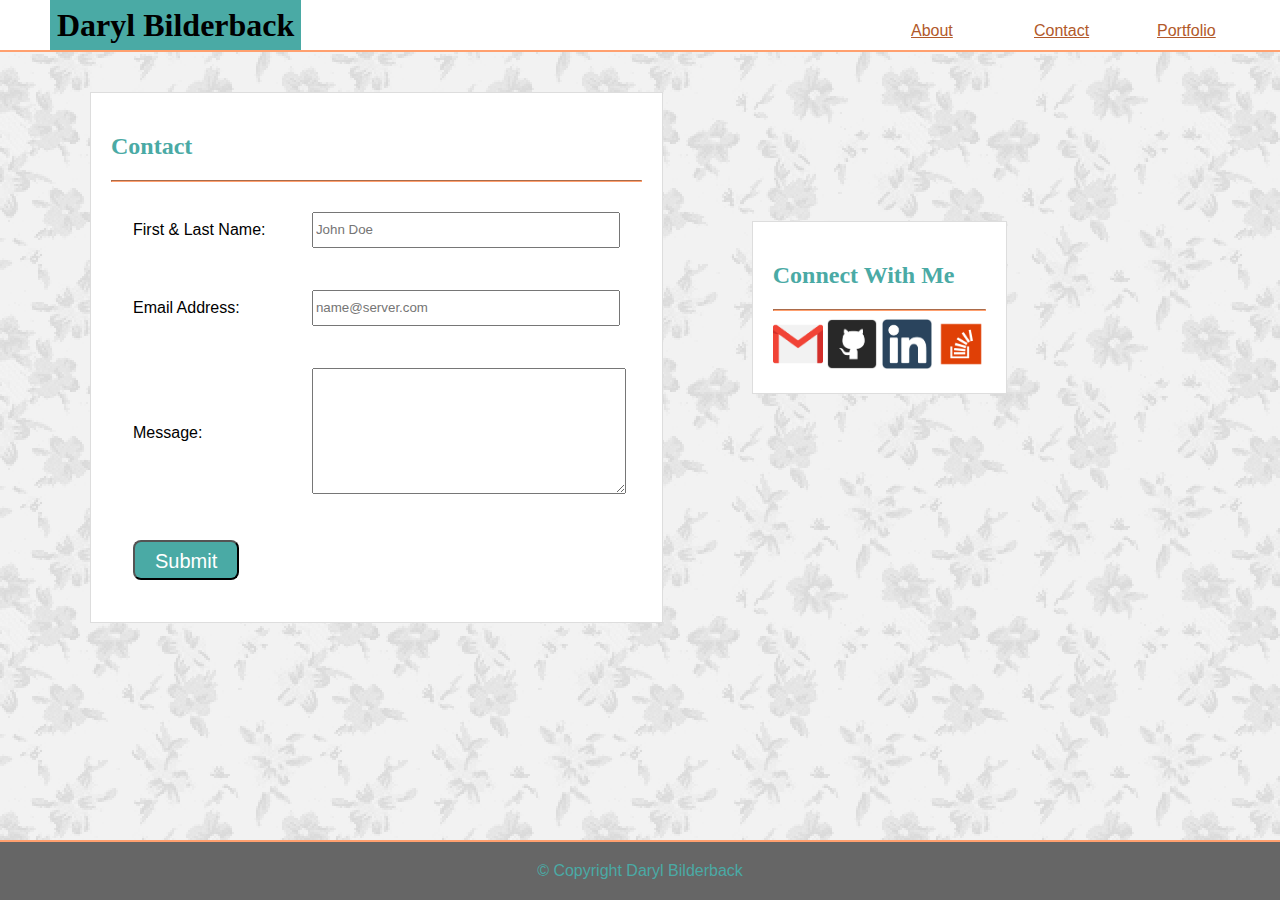
<file: contact.html>
<!DOCTYPE html>
<html lang="en">
	<head>
		<meta charset="UTF-8">
		<title>Contact Daryl Bilderback</title>
		<link rel="stylesheet" type="text/css" href="assets/css/styles.css">
		<link rel="stylesheet" type="text/css" href="assets/css/styles.css">
	</head>

	<body>
		<DIV class="pageHeader">
			
			<DIV class="headerName">
				<div class="name">
					<h1>
						Daryl Bilderback
					</h1>
				</div>
			</DIV>
		
			<DIV class="headerMenu">
				<a href="index.html">About</a>
			</DIV>
			<DIV class="headerMenu">
				<a href="contact.html">Contact</a>
			</DIV>
			<DIV class="headerMenu">
				<a href="portfolio.html">Portfolio</a>
			</DIV>
			
		</DIV>
		<DIV class="pageContent">
			<DIV class="pageContentContainer">
				<DIV class="contentMainContainer">
					<DIV class="contentMain">
						<h2>
							Contact
						</h2>
						<hr>
						<form>
							<table>
								<tr>
									<td>First & Last Name:&nbsp;</td>
									<td><input type="text" name="name" placeholder="John Doe"></td>
								</tr>
								<tr>
									<td>Email Address: &nbsp;</td>
									<td><input type="text" name="email" placeholder="name@server.com"></td>
								</tr>
								<tr>
									<td>Message:&nbsp;</td>
									<td><textarea name="styled-textarea" id="styled"></textarea></td>
								</tr>
								<tr>
									<td colspan="2"><input type="button" class="btn" value="Submit" onclick="#"></td>
								</tr>
							</table>
						</form>
					</DIV>	
				</DIV>
				<DIV class="contentSidebarContainer">
					<DIV class="contentSidebar">
						<h2>
							Connect With Me
						</h2>
						<hr>
						<a href="mailto:dbilderback@gmail.com" target="_blank"><img src="assets/images/email.png" alt="Connect Via Email"></a>
						<a href="https://github.com/dbilderback" target="_blank"><img src="assets/images/github.png" alt="My Github Repository"></a>
						<a href="https://www.linkedin.com/in/daryl-bilderback-2015122" target="_blank"><img src="assets/images/linkedin.png" alt="My Linkedin Profile"></a>
						<a href="https://stackexchange.com/users/12130430/daryl-bilderback" target="_blank"><img src="assets/images/stackoverflow.png" alt="My Stackoverflow Profile"></a>
					</DIV>
				</DIV>
			</DIV>
		</DIV>
		<DIV class="pageFooter">
			<DIV>
				&copy; Copyright Daryl Bilderback
			</DIV>
		</DIV>
	</body>
</html>
</file>
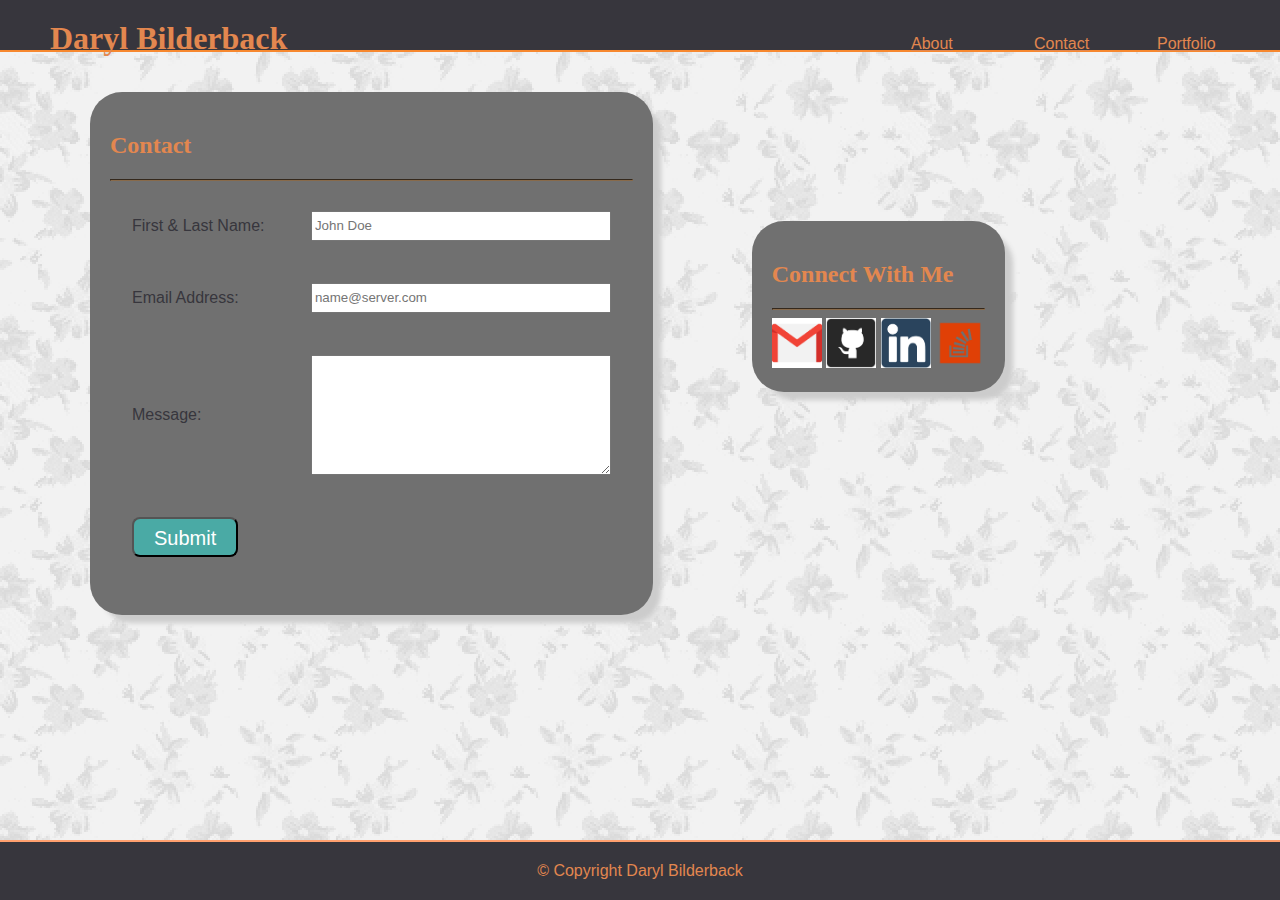
<file: personal/contact.html>
<html>
	<head>
		<meta charset="UTF-8">
		<title>Contact Daryl Bilderback</title>
		<link rel="stylesheet" type="text/css" href="assets/css/styles.css">
		<link rel="stylesheet" type="text/css" href="assets/css/styles.css">
	</head>

	<body>
		<header class="pageHeader">
			<DIV class="headerName">
				<div class="name">
					<h1>
						Daryl Bilderback
					</h1>
				</div>
			</DIV>
		
			<nav class="headerMenu">
				<a href="index.html">About</a>
			</nav>
			<nav class="headerMenu">
				<a href="contact.html">Contact</a>
			</nav>
			<nav class="headerMenu">
				<a href="portfolio.html">Portfolio</a>
			</nav>
			
		</header>
		<section class="pageContent">
			<DIV class="pageContentContainer">
				<DIV class="contentMainContainer">
					<DIV class="contentMain">
						<h2>
							Contact
						</h2>
						<hr>
						<form>
							<table>
								<tr>
									<td>First & Last Name:&nbsp;</td>
									<td><input type="text" name="name" placeholder="John Doe"></td>
								</tr>
								<tr>
									<td>Email Address: &nbsp;</td>
									<td><input type="text" name="email" placeholder="name@server.com"></td>
								</tr>
								<tr>
									<td>Message:&nbsp;</td>
									<td><textarea name="styled-textarea" id="styled"></textarea></td>
								</tr>
								<tr>
									<td colspan="2"><input type="button" class="btn" value="Submit" onclick="#"></td>
								</tr>
							</table>
						</form>
					</DIV>	
				</DIV>
				<DIV class="contentSidebarContainer">
					<DIV class="contentSidebar">
						<h2>
							Connect With Me
						</h2>
						<hr>
						<a href="#" target="_new"><img src="assets/images/email.png" width="50px;" height="50px;" alt="Email Me"></a>
						<a href="#" target="_new"><img src="assets/images/github.png" width="50px;" height="50px;" alt="Github Respository"></a>
						<a href="#" target="_new"><img src="assets/images/linkedin.png" width="50px;" height="50px;" alt="linkedIn Profile"></a>
						<a href="#" target="_new"><img src="assets/images/stackoverflow.png" width="50px;" height="50px;" alt="Stackoverflow Profile"></a>
					</DIV>
				</DIV>
			</DIV>
		</section>
		<footer class="pageFooter">
			<DIV>
				&copy; Copyright Daryl Bilderback
			</DIV>
		</footer>
	</body>
</html>
</file>
<file: assets/css/styles.css>
/* External Stylesheet */


html {
	height: 100%;
}
body {
	display: flex;
	flex-direction: column;
	height: 100vh; 
	margin: 0;
	max-width: 100%;
	background-image: url("../images/bg.png");
	font-family: Arial, "Helvetica Neue", Helvetica, sans-serif;
}

h1 {
	font-family: Georgia, Times, "Times New Roman", serif;
    display: block;
    font-size: 2em;
    -webkit-margin-before: 0em;
    -webkit-margin-after: 0em;
    -webkit-margin-start: 0px;
    -webkit-margin-end: 0px;
    font-weight: bold;
}

h2 {
	font-family: Georgia, Times, "Times New Roman", serif;
	text-align: left;
	color: #4aaaa5;
}

hr {
	border-color: #FFA06F;
}

p img {
    float: left;
}

form {
	display: inline-grid;
}

form td {
	padding: 20px;
}

input {
	width: 300px;
	height: 30px;
}

textarea#styled {
	width: 100%;
	height: 120px;
}

a:link { color: #b2592a; }
a:visited { color: #ff7f3c; }
a:hover { color: #40200f; }
a:active { color: #7f401E; }

.pageHeader {
	display: flex;
  /*justify-content: flex-end;
  flex-direction: row;*/
    height: 50px;
    align-items: baseline;
    background-color: #ffffff;
    width: 100%;
    border-bottom: #FFA06F;
    border-bottom-style: solid;
    border-bottom-width: 2px;
}

.headerName {
	width: 70%;
	white-space: nowrap;
	margin-left: 50px;
	height: 36px;
	
}

.name {
	background-color: #4aaaa5;
	padding: 7px;
    width: fit-content;
    height: 100%;
}

.headerMenu {
	width: 10%;
	
}

.pageContent {
	flex: 1 0 auto; 
	padding: 20px;
	width: 960px;
	margin-left: 50px;
}

.pageContentContainer {
	display: flex;
}

.contentMainContainer {
	width: 650px;
	padding: 20px;
}

.contentMain {
	background-color: #ffffff;
	border-style: solid;
	border-color: #dddddd;
	border-width: 1px;
	width: fit-content;
	padding: 20px;
	text-align: justify;
    height: fit-content;
}

.contentSidebarContainer {
	width: 270px;
	padding: 20px;
}

.contentSidebar {
	background-color: #ffffff;
	border-style: solid;
	border-color: #dddddd;
	border-width: 1px;
	width: fit-content;
	padding: 20px;
	text-align: center;
	margin-top: 50%;
	margin-bottom: 50%;
    
}

.contentSidebar img {
	width: 50px;
	height: 50px;
}

.pageFooter {
	flex-shrink: 0; 
  	padding: 20px;
  	background-color: #666666;
  	text-align: center;
  	border-top: #FFA06F;
  	border-top-style: solid;
  	border-top-width: 2px;
  	color: #4aaaa5;
}

.imgTextOverlay {
	position: relative;
    bottom: 50px;
    background-color: #4aaaa5;
    padding: 10px;
    text-align: center;
}

.btn {
  -webkit-border-radius: 8;
  -moz-border-radius: 8;
  border-radius: 8px;
  font-family: Arial;
  color: #ffffff;
  font-size: 20px;
  background: #4aaaa5;
  padding: 8px 20px 10px 20px;
  text-decoration: none;
  width: fit-content;
  height: 40px;
}

.btn:hover {
  background: #4aaaa5;
  background-image: -webkit-linear-gradient(top, #4aaaa5, #6FFFF7);
  background-image: -moz-linear-gradient(top, #4aaaa5, #6FFFF7);
  background-image: -ms-linear-gradient(top, #4aaaa5, #6FFFF7);
  background-image: -o-linear-gradient(top, #4aaaa5, #6FFFF7);
  background-image: linear-gradient(to bottom, #4aaaa5, #v);
  text-decoration: none;
}
</file>
<file: personal/assets/css/styles.css>
/* External Stylesheet */


html {
	height: 100%;
}
body {
	display: flex;
	flex-direction: column;
	height: 100vh; 
	margin: 0;
	max-width: 100%;
	background-image: url("../images/bg.png");
	font-family: Arial, "Helvetica Neue", Helvetica, sans-serif;
	color: #37363d;
}

h1 {
	font-family: Georgia, Times, "Times New Roman", serif;
    display: block;
    font-size: 2em;
    -webkit-margin-before: 0em;
    -webkit-margin-after: 0em;
    -webkit-margin-start: 0px;
    -webkit-margin-end: 0px;
    font-weight: bold;
    position: relative;
	bottom: -20;
	color: #e3874f;
}

h2 {
	font-family: Georgia, Times, "Times New Roman", serif;
	text-align: left;
	color: #e3874f;
	font-weight: bold;
}

hr {
	border-color: #886a4a;
	
}

p img {
    float: left;
    border-color: #f7882f;
}

form {
	display: inline-grid;
}

form td {
	padding: 20px;
}

input {
	width: 300px;
	height: 30px;
}

textarea#styled {
	width: 100%;
	height: 120px;
}

a:link { color: #e3874f; }
a:visited { color: #e3874f; }
a:hover { color: #ff9b4a; }
a:active { color: #ff9b4a; }

.pageHeader {
	display: flex;
  /*justify-content: flex-end;
  flex-direction: row;*/
    height: 50px;
    align-items: baseline;
    background-color: #37363d;
    width: 100%;
    border-bottom: #f7882f;
    border-bottom-style: solid;
    border-bottom-width: 2px;
}

.headerName {
	width: 70%;
	white-space: nowrap;
	margin-left: 50px;	
	position: relative;
	bottom: 0;
}

.name {
	/*background-color: #4aaaa5;
	padding: 7px;*/
    width: fit-content;
}

.headerMenu {
	width: 10%;
	position: relative;
    bottom: -20px
	
}

.pageContent {
	flex: 1 0 auto; 
	padding: 20px;
	width: 960px;
	margin-left: 50px;
}

.pageContentContainer {
	display: flex;
}

.contentMainContainer {
	width: 650px;
	padding: 20px;
}

.contentMain {
	background-color: #707070;
	-webkit-box-shadow: 10px 10px 5px -2px rgba(204,204,204,1);
	-moz-box-shadow: 10px 10px 5px -2px rgba(204,204,204,1);
	box-shadow: 10px 10px 5px -2px rgba(204,204,204,1);
	width: fit-content;
	padding: 20px;
	text-align: justify;
    height: fit-content;
    border-radius: 2em;
}

.contentSidebarContainer {
	width: 270px;
	padding: 20px;
}

.contentSidebar {
	background-color: #707070;
	-webkit-box-shadow: 10px 10px 5px -2px rgba(204,204,204,1);
	-moz-box-shadow: 10px 10px 5px -2px rgba(204,204,204,1);
	box-shadow: 10px 10px 5px -2px rgba(204,204,204,1);
	border-radius: 2em;
	width: fit-content;
	padding: 20px;
	text-align: center;
	margin-top: 50%;
	margin-bottom: 50%;
    
}

.pageFooter {
	flex-shrink: 0; 
  	padding: 20px;
  	background-color: #37363d;
  	text-align: center;
  	border-top: #FFA06F;
  	border-top-style: solid;
  	border-top-width: 2px;
  	color: #e3874f;
}

.imgTextOverlay {
	position: relative;
    bottom: 50px;
    background-color: #4aaaa5;
    padding: 10px;
    text-align: center;
}

.btn {
  -webkit-border-radius: 8;
  -moz-border-radius: 8;
  border-radius: 8px;
  font-family: Arial;
  color: #ffffff;
  font-size: 20px;
  background: #4aaaa5;
  padding: 8px 20px 10px 20px;
  text-decoration: none;
  width: fit-content;
  height: 40px;
}

.btn:hover {
  background: #4aaaa5;
  background-image: -webkit-linear-gradient(top, #4aaaa5, #6FFFF7);
  background-image: -moz-linear-gradient(top, #4aaaa5, #6FFFF7);
  background-image: -ms-linear-gradient(top, #4aaaa5, #6FFFF7);
  background-image: -o-linear-gradient(top, #4aaaa5, #6FFFF7);
  background-image: linear-gradient(to bottom, #4aaaa5, #v);
  text-decoration: none;
}
</file>
